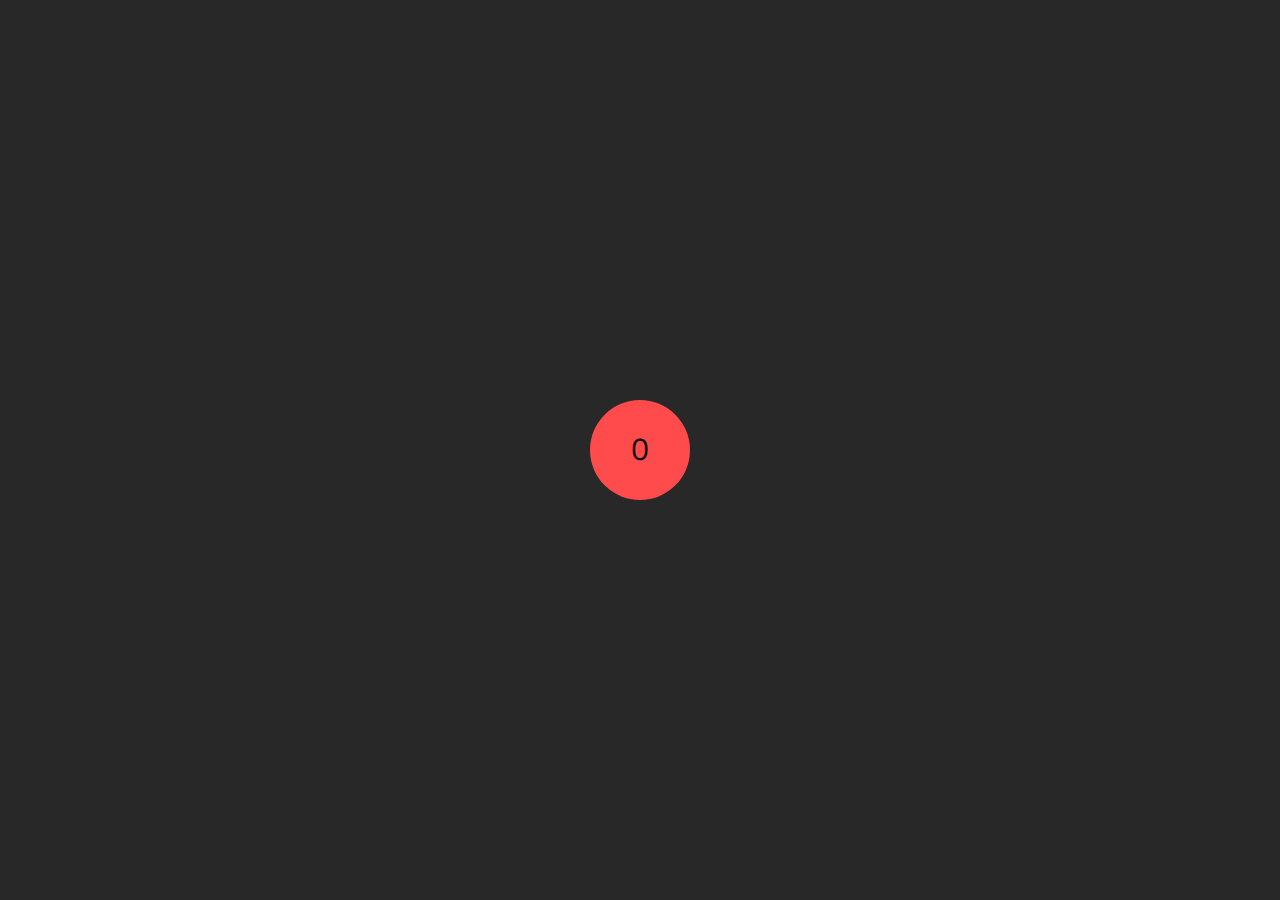
<file: bank/index.html>
<!DOCTYPE html>
<html lang="en">

<head>
    <meta charset="UTF-8">
    <meta name="viewport" content="width=device-width, initial-scale=1.0">

    <title>Bank</title>

    <link rel="preconnect" href="https://fonts.googleapis.com">
    <link rel="preconnect" href="https://fonts.gstatic.com" crossorigin>
    <link href="https://fonts.googleapis.com/css2?family=Nunito:ital,wght@0,200..1000;1,200..1000&display=swap"
        rel="stylesheet">

    <style>
        * {
            margin: 0;
            padding: 0;
            box-sizing: border-box;

            font-family: "Nunito", sans-serif;
        }

        body {
            width: 100vw;
            height: 100vh;

            background-color: rgb(40, 40, 40);

            display: flex;
            justify-content: center;
            align-items: center;
        }

        #button {
            border-radius: 100%;

            width: 100px;
            height: 100px;

            background-color: rgb(255, 75, 75);

            display: flex;
            justify-content: center;
            align-items: center;

            font-size: 30px;
        }
    </style>
</head>

<body>
    <div id="button" onclick="roll()"></div>

    <script>
        let bank = 0

        document.getElementById("button").innerHTML = bank

        function roll() {
            let dice = Math.round(
                Math.random() * 5 + 1
            )

            if (dice == 1) {
                if (bank == 0) {
                    bank += 10
                } else {
                    end()
                }
            } else if (dice == 2) {
                if (bank == 0) {
                    bank += 2
                } else {
                    bank *= 2
                }
            } else {
                bank += dice
            }

            console.log("dice: ", dice)
            console.log("bank: ", bank)

            document.getElementById("button").innerHTML = bank
        }

        function end() {
            bank = 0;
            alert("game over!")
        }
    </script>
</body>

</html>
</file>
